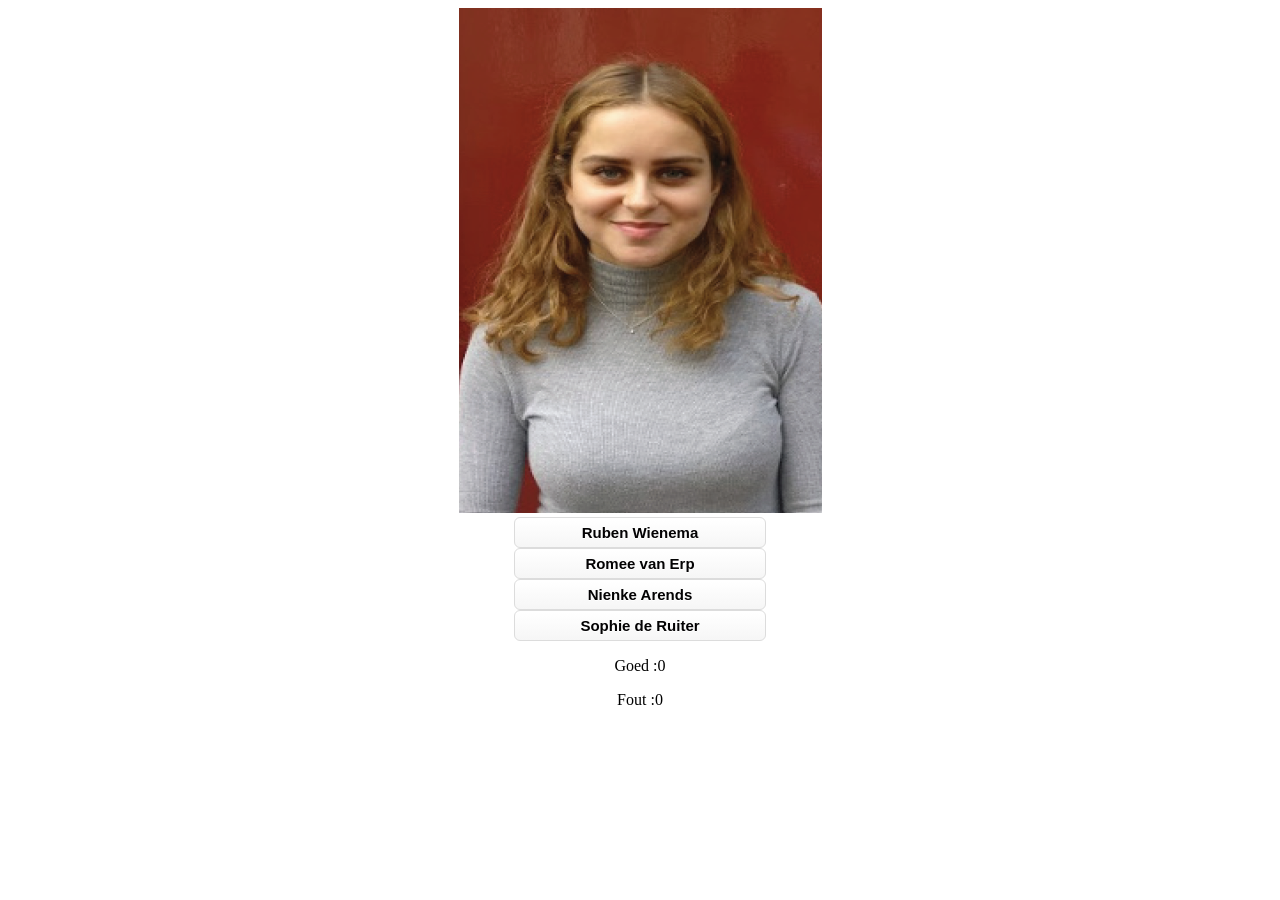
<file: index.html>
<!DOCTYPE html>
<html>

<head>
  <script src="https://ajax.googleapis.com/ajax/libs/jquery/3.3.1/jquery.min.js"></script>
  <script src="https://ajax.aspnetcdn.com/ajax/jQuery/jquery-3.3.1.min.js"></script>
  <script src="index.js"></script>
  <link rel="stylesheet" type="text/css" href="main.css">
  <meta name="viewport" content="width=device-width, initial-scale=1.0">

</head>


<body>
    <div id="kop" class="div"> </div>

    <button id="btn1" class="btn">Optie 1</button>
    <button id="btn2" class="btn">Optie 2</button>
    <button id="btn3" class="btn">Optie 3</button>
    <button id="btn4" class="btn">Optie 4</button>

  <p id="goodscore" class="score">Goed: </p>
  <p id="badscore" class="score">Fout: </p>

</body>


</html>
</file>
<file: main.css>
/* .btn {
background-color: white;
text-align:center;
width:20%;
display:block;
margin:auto;

} */

.div {
  text-align:center;
  width:100%;
  display:block;
  margin:auto;
  }

.div.resize {
  width:10%; /* you can use % */
  height: auto;
}

.score {
  text-align: center;
}


.btn {
	-moz-box-shadow:inset 0px 1px 0px 0px #ffffff;
	-webkit-box-shadow:inset 0px 1px 0px 0px #ffffff;
	box-shadow:inset 0px 1px 0px 0px #ffffff;
	background:-webkit-gradient(linear, left top, left bottom, color-stop(0.05, #ffffff), color-stop(1, #f6f6f6));
	background:-moz-linear-gradient(top, #ffffff 5%, #f6f6f6 100%);
	background:-webkit-linear-gradient(top, #ffffff 5%, #f6f6f6 100%);
	background:-o-linear-gradient(top, #ffffff 5%, #f6f6f6 100%);
	background:-ms-linear-gradient(top, #ffffff 5%, #f6f6f6 100%);
	background:linear-gradient(to bottom, #ffffff 5%, #f6f6f6 100%);
	filter:progid:DXImageTransform.Microsoft.gradient(startColorstr='#ffffff', endColorstr='#f6f6f6',GradientType=0);
	background-color:#ffffff;
	-moz-border-radius:6px;
	-webkit-border-radius:6px;
	border-radius:6px;
	border:1px solid #dcdcdc;
	display:inline-block;
	cursor:pointer;
	color:#030203;
	font-family:Arial;
	font-size:15px;
	font-weight:bold;
	padding:6px 24px;
	text-decoration:none;
	text-shadow:0px 1px 0px #ffffff;

  width:20%;
  display:block;
  margin: 0 auto;
  min-width: 200px;
}
.btn:hover {
	background:-webkit-gradient(linear, left top, left bottom, color-stop(0.05, #f6f6f6), color-stop(1, #ffffff));
	background:-moz-linear-gradient(top, #f6f6f6 5%, #ffffff 100%);
	background:-webkit-linear-gradient(top, #f6f6f6 5%, #ffffff 100%);
	background:-o-linear-gradient(top, #f6f6f6 5%, #ffffff 100%);
	background:-ms-linear-gradient(top, #f6f6f6 5%, #ffffff 100%);
	background:linear-gradient(to bottom, #f6f6f6 5%, #ffffff 100%);
	filter:progid:DXImageTransform.Microsoft.gradient(startColorstr='#f6f6f6', endColorstr='#ffffff',GradientType=0);
	background-color:#f6f6f6;
}
.btn:active {
	position:relative;
	top:1px;
}
</file>
